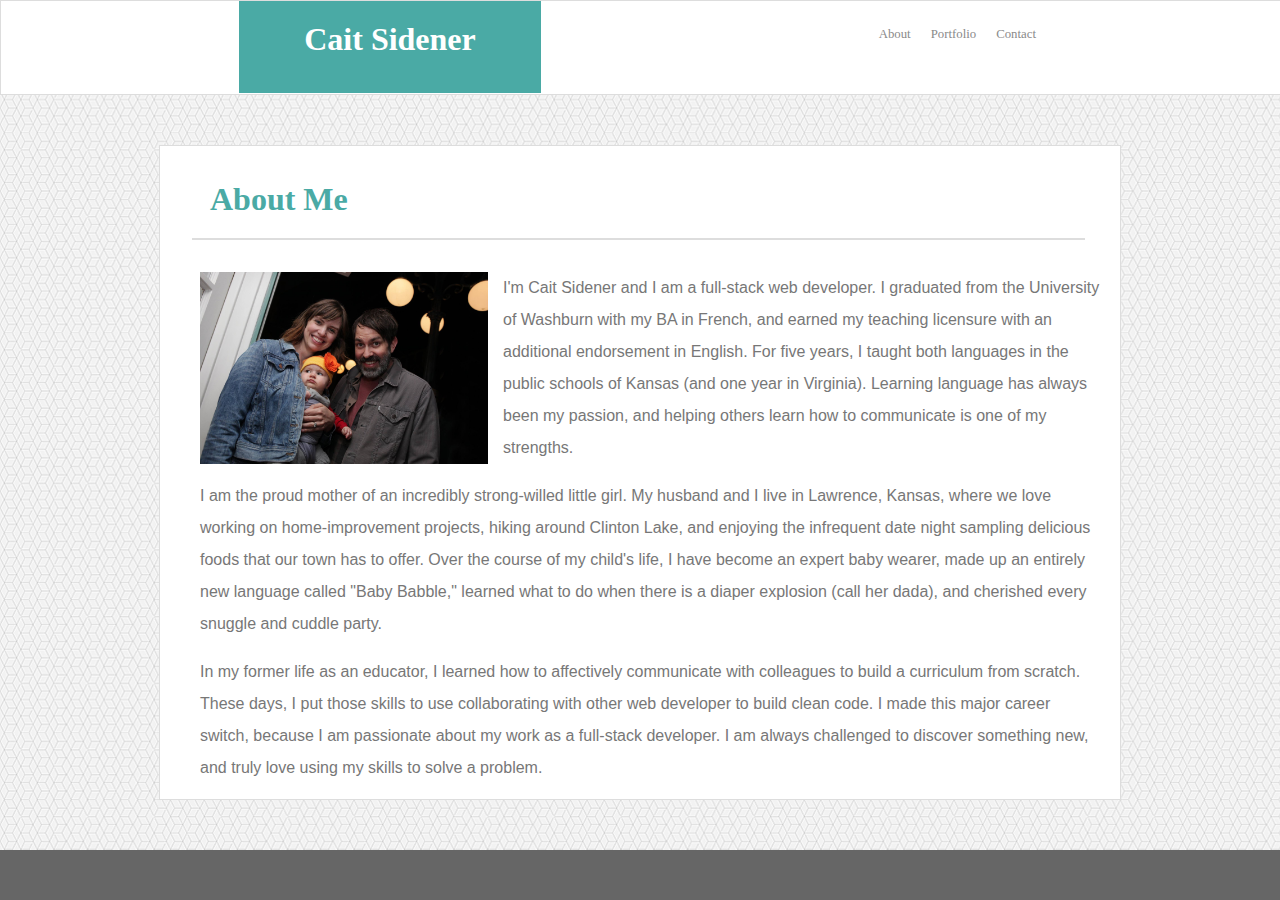
<file: index.html>
<!DOCTYPE html>
<html lang="en-us">

<head>
    <meta charset="UTF-8">
    <link rel="stylesheet" type="text/css" href="assets/css/style.css">
    <title>Cait Sidener</title>
</head>

<body style="background-image: url('assets/images/qbkls.png');">
    <div class="wrapper">

            <div class="header">

                <div class="header-title">
                    <h1>Cait Sidener</h1>
                </div>

                <ul class="header-nav">
                    <li><a href="index.html" stlye="text-decoration: none">About </a></li>
                    <li><a href="portfolio.html" style="text-decoration: none">Portfolio</a></li>
                    <li><a href="contact.html" style="text-decoration: none">Contact</a></li>
                </ul>

            </div>

        <div class="box-set">
            <h1 class="content">About Me</h1>


            <img src="assets/images/IMG_1294.jpg" width="30%" height="30%" alt="Image of Cait Sidener with her husband and daughter">


            <p>I'm Cait Sidener and I am a full-stack web developer. I graduated from the University of Washburn with my BA in
                French, and earned my teaching licensure with an additional endorsement in English. For five years, I taught
                both languages in the public schools of Kansas (and one year in Virginia). Learning language has always been
                my passion, and helping others learn how to communicate is one of my strengths.</p>
            <p>I am the proud mother of an incredibly strong-willed little girl. My husband and I live in Lawrence, Kansas, where
                we love working on home-improvement projects, hiking around Clinton Lake, and enjoying the infrequent date night
                sampling delicious foods that our town has to offer. Over the course of my child's life, I have become an
                expert baby wearer, made up an entirely new language called "Baby Babble," learned what to do when there is a
                diaper explosion (call her dada), and cherished every snuggle and cuddle party. </p>
            <p>In my former life as an educator, I learned how to affectively communicate with colleagues to build a curriculum
                from scratch. These days, I put those skills to use collaborating with other web developer to build clean code.
                I made this major career switch, because I am passionate about my work as a full-stack developer. I am always
                challenged to discover something new, and truly love using my skills to solve a problem. </p>
        </div>

        <div class="push">
        </div>
        <footer class="footer"></footer>
    </div>
</body>

</html>
</file>
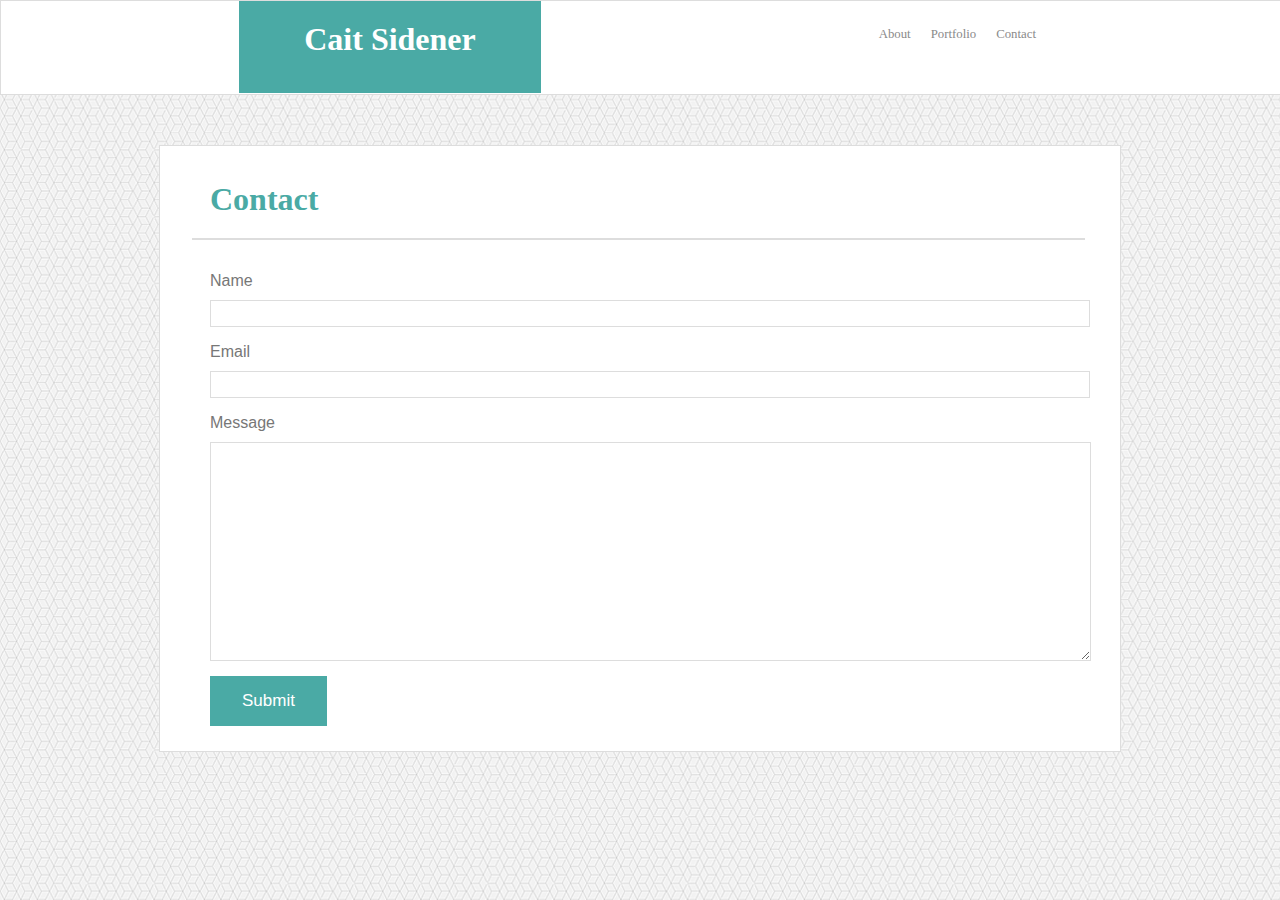
<file: contact.html>
<!DOCTYPE html>
<html lang="en-us">
    <head>
            <meta charset="UTF-8">
            <link rel="stylesheet" type="text/css" href="assets/css/style.css">
        <title>Contact Me</title>
    
    </head>
<body background="assets/images/qbkls.png">
    
        <div class="header">

            <div class="header-title">
                <h1>Cait Sidener</h1>
            </div>

            <ul class="header-nav">
                <li><a href="index.html" stlye="text-decoration: none">About </a></li>
                <li><a href="portfolio.html" style="text-decoration: none">Portfolio</a></li>
                <li><a href="contact.html" style="text-decoration: none">Contact</a></li>
            </ul>

        </div>
    </div>

        <div class="box-set">
    
                <h1 class="content">Contact</h1>
        
            <form method="post" action="html_form_send.php">
                <div>
                    <label for="name">Name</label>
                    <input type="text" id="name" name="user_name">
                </div>
                <div>
                    <label for="mail">Email</label>
                    <input type="email" id="mail" name="user_mail">
                </div>
                <div>
                <label for="msg">Message</label>
                    <textarea id="msg" name="user_message"></textarea>
                </div>
                    <a href="#" class="button">Submit</a>
            </form>

        </div>
</body>
</html>
</file>
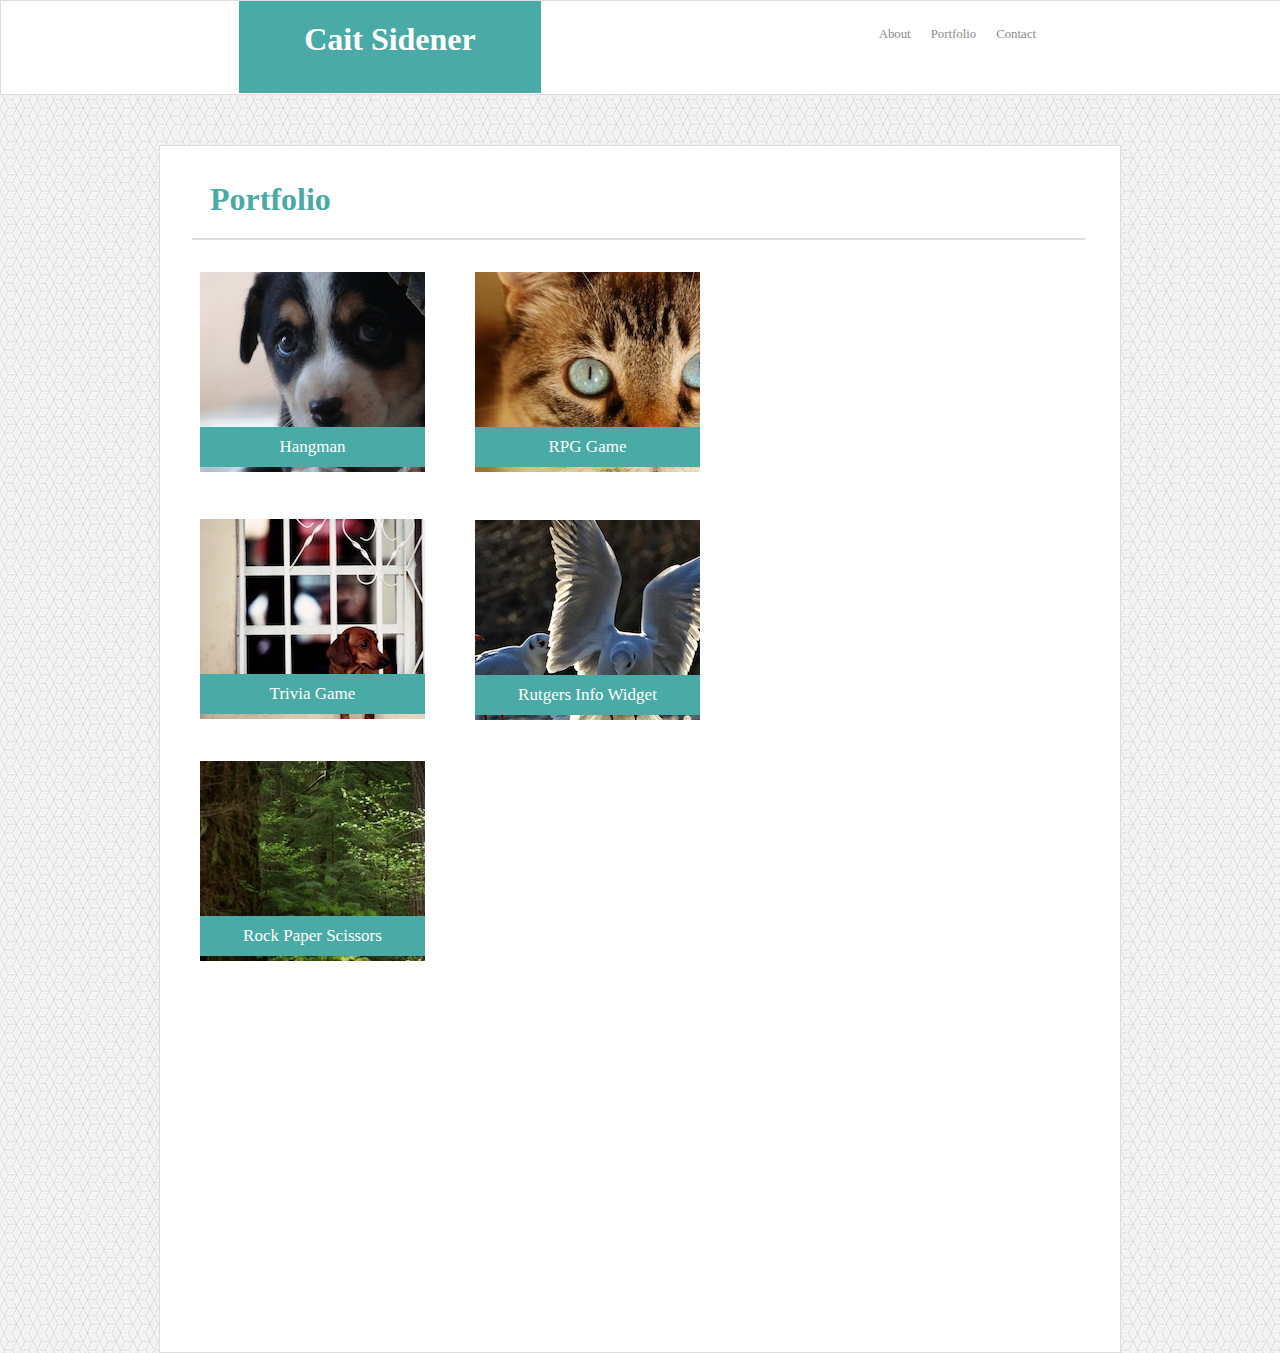
<file: portfolio.html>
<!DOCTYPE html>
<html lang="en-us">
    <head>
        <meta charset="UTF-8">
        <link rel="stylesheet" type="text/css" href="assets/css/style.css">  
        <title>Cait Sidener</title>
    </head>

<body background="assets/images/qbkls.png">
    
        <div class="header">

            <div class="header-title">
                <h1>Cait Sidener</h1>
            </div>

            <ul class="header-nav">
                <li><a href="index.html" stlye="text-decoration: none">About </a></li>
                <li><a href="portfolio.html" style="text-decoration: none">Portfolio</a></li>
                <li><a href="contact.html" style="text-decoration: none">Contact</a></li>
            </ul>

        </div>
    </div>

    <div class="box-set">
        
        <h1 class="content">Portfolio</h1>

    <!--Will need to put links in once projects are complete -->
    <figure class="box box-1"><a class="projects" href="https://cait-sidener.github.io/Word-Guess-Game/" style="text-decoration:none">Hangman</a></figure>
    <figure class="box box-2"><a class="projects" href="#" style="text-decoration:none">RPG Game</a></figure>
    <figure class="box box-3"><a class="projects" href="#" style="text-decoration:none">Trivia Game</a></figure>
    <figure class="box box-4"><a class="projects" href="#" style="text-decoration:none">Rutgers Info Widget</a></figure>
    <figure class="box box-5"><a class="projects" href="#" style="text-decoration:none">Rock Paper Scissors</a></figure>

    </div>

    </body>
    </html>
</file>
<file: assets/css/style.css>
/*keeping links the same color, even when clicked on for nav bar*/
a {
    color: #8a8a8a;
    display: block;
    font-family: 'Georgia', Times, Times New Roman, serif;
    font-size: 80%;
    text-decoration: none;
}

body {
    margin:0;
    padding:0;
}

/* relative positioning in portfolio */
.box {
    position: relative;
    height: 200px;
    width:225px;
}

/* relative positioning in portfolio */
.box-1 {
    background-image: url("../images/placeimg_640_480_animals (2).jpg");
}

/* relative positioning in portfolio */
.box-2 {
    background-image: url("../images/placeimg_640_480_animals (1).jpg");
    left:275px;
    top:-216px;
}

/* relative positioning in portfolio */
.box-3 {
    background-image: url("../images/placeimg_640_480_animals (3).jpg");
    top:-185px;
}

/* relative positioning in portfolio */
.box-4 {
    background-image: url("../images/placeimg_640_480_animals.jpg");
    left:275px;
    top:-400px;
}

/* relative positioning in portfolio */

.box-5 {
    background-image: url("../images/placeimg_640_480_nature.jpg");
    top:-375px;
}

/*the white box around content for all pages*/
.box-set {
    background-color: #ffffff;
    border: 1px solid #dddddd;
    margin: 50px auto;
    width:960px;
    position:relative;
}

/* contact page submit button */
.button {
    background-color: #4aaaa5;
    border:none;
    color:white;
    cursor: pointer;
    font-family: 'Arial', 'Helvetica Neue', Helvetica, sans-serif;
    padding: 15px 32px;
    text-align:center;
    text-decoration:none;
    display: inline-block;
    font-size:17px;
    margin-top: 15px;
    margin-bottom: 25px;

}

button:hover {
    color:black;

}

/*about, portfolio, contact headers for all pages*/
.content {
    border-collapse: separate;
    border-bottom: 2px solid #dddddd;
    border-spacing:15px 50px;
    color:#4aaaa5;
    font-family: 'Georgia', Times, Times New Roman, serif;
    margin:1em;
    margin-top: 30px;
    padding:5px;
    padding-left:18px;
    padding-bottom: 20px;
    width: 870px;
}

.footer,
.push {
    background-color: #666;
    height:25px;
}

/*the entire contact form layout - outside the boxes */
form {
    border:0px solid lightgrey;
    color: #777777;
    margin:0 50px;
    font-family: 'Arial', 'Helvetica Neue', Helvetica, sans-serif;
    padding: 0px 0px 10px auto;
    width: 800px;
}

form div + div {
    margin-top: 1em;
}

/*white box around header */
.header {
    background-color: #ffffff;
    border: 1px solid #dddddd;
    background-color: white;
    height:93px;
    position:relative;
    width:100%;
}

/* navigation bar */
.header-nav {
    display: flex;
    justify-content:flex-end;
    list-style-type: none;
    margin-right:235px;
    padding: 0;
}

/* navigation bar */
.header-nav li {
    float: left;
    padding:10px;
    position: relative;
}

/*my name on each page*/
.header-title {
    background-color: #4aaaa5;
    color: #ffffff;
    display: block;
    float: left;
    font-family: 'Georgia', Times, Times New Roman, serif;
    height: 60px;
    line-height:2px;
    margin-left:238px;
    overflow: hidden;
    padding: 1em;
    position: relative;
    text-align: center;
    width: 270px;
}

/* formatting for footer */
html, body {
    height:100%;
    margin:0;
}

/* about me page image with text flow */
img {
    float: left;
    margin: 0px 15px 15px 40px;
    padding: 0px;
}

/* the name and email boxes on contact page */
input, texarea {
    background-color: #ffffff;
    border: 1px solid #dddddd;
    box-sizing:border-box;
    color: #777777;
    font-family: 'Arial', 'Helvetica Neue', Helvetica, sans-serif;
    height: 27px;
    width: 880px;
}

/* contact page elements */
label {
    color: #777777;
    display:inline-block;
    font-family: 'Arial', 'Helvetica Neue', Helvetica, sans-serif;
    margin-bottom: 10px;
    text-align:left;
}

/* paragraph on about me section */
p {
    color: #777777;
    font-family: 'Arial', 'Helvetica Neue', Helvetica, sans-serif;
    line-height: 200%;
    margin-left: 40px;
    margin-bottom:15px;
    width:900px;
}

/* portfolio word boxes */
.projects {
    background-color:#4aaaa5;
    background-position: center;
    color: #ffffff;
    font-size:17px;
    font-family: 'Georgia', Times, Times New Roman, serif;    
    height:40px;
    line-height:40px;
    position:absolute;
    text-align: center;
    top:155px;
    width:225px;
}

 /* the message box in contact page */
textarea {
    background-color: #ffffff;
    border:1px solid #dddddd;
    font-family: 'Georgia', Times, Times New Roman, serif;
    height:213px;
    vertical-align: top;
    width: 875px;
}

/* formatting for footer */
.wrapper {
    margin-bottom:-50px;
    min-height: 100%;
}
</file>
